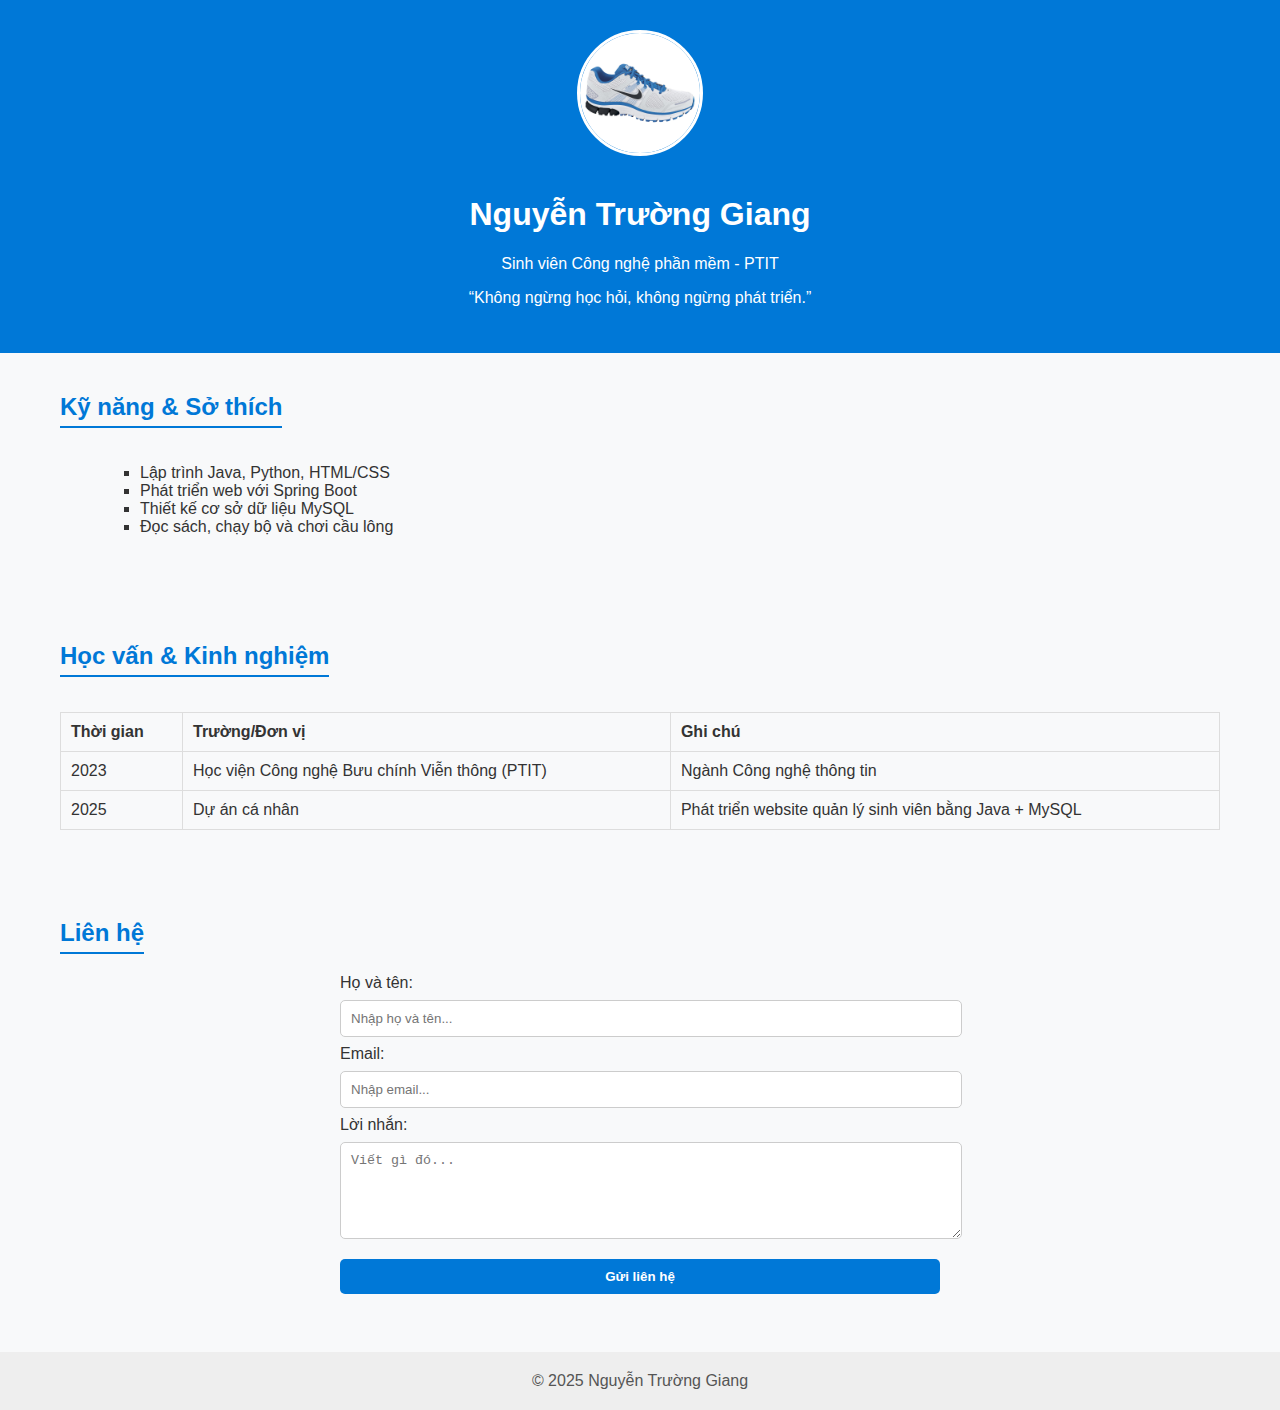
<file: Project/TYP-FE/index.html>
<!DOCTYPE html>
<html lang="vi">
<head>
    <meta charset="UTF-8">
    <meta name="viewport" content="width=device-width, initial-scale=1.0">
    <title>Giới thiệu cá nhân - Nguyễn Trường Giang</title>
    <style>
        body {
            font-family: Arial, sans-serif;
            margin: 0;
            background-color: #f8f9fa;
            color: #333;
        }

        header {
            background-color: #0078d7;
            color: white;
            text-align: center;
            padding: 30px 0;
        }

        header img {
            width: 120px;
            height: 120px;
            border-radius: 50%;
            border: 3px solid white;
            margin-bottom: 15px;
        }

        section {
            padding: 20px 60px;
            margin-bottom: 30px;
        }

        h2 {
            color: #0078d7;
            border-bottom: 2px solid #0078d7;
            display: inline-block;
            padding-bottom: 5px;
        }

        ul {
            list-style-type: square;
            margin-left: 40px;
        }

        table {
            width: 100%;
            border-collapse: collapse;
            margin-top: 15px;
        }

        table, th, td {
            border: 1px solid #ddd;
        }

        th, td {
            padding: 10px;
            text-align: left;
        }

        form {
            max-width: 600px;
            margin: 0 auto;
        }

        input, textarea, button {
            width: 100%;
            padding: 10px;
            margin: 8px 0;
            border-radius: 5px;
            border: 1px solid #ccc;
        }

        button {
            background-color: #0078d7;
            color: white;
            font-weight: bold;
            border: none;
            cursor: pointer;
        }

        button:hover {
            background-color: #005fa3;
        }

        footer {
            text-align: center;
            padding: 20px;
            background-color: #eee;
            color: #555;
        }
    </style>
</head>
<body>

    <header>
        <img src="SHO1.jpg" alt="Ảnh đại diện">
        <h1>Nguyễn Trường Giang</h1>
        <p>Sinh viên Công nghệ phần mềm - PTIT</p>
        <p>“Không ngừng học hỏi, không ngừng phát triển.”</p>
    </header>

    <section id="skills">
        <h2>Kỹ năng & Sở thích</h2>
        <ul>
            <li>Lập trình Java, Python, HTML/CSS</li>
            <li>Phát triển web với Spring Boot</li>
            <li>Thiết kế cơ sở dữ liệu MySQL</li>
            <li>Đọc sách, chạy bộ và chơi cầu lông</li>
        </ul>
    </section>

    <section id="education">
        <h2>Học vấn & Kinh nghiệm</h2>
        <table>
            <tr>
                <th>Thời gian</th>
                <th>Trường/Đơn vị</th>
                <th>Ghi chú</th>
            </tr>
            <tr>
                <td>2023</td>
                <td>Học viện Công nghệ Bưu chính Viễn thông (PTIT)</td>
                <td>Ngành Công nghệ thông tin</td>
            </tr>
            <tr>
                <td>2025</td>
                <td>Dự án cá nhân</td>
                <td>Phát triển website quản lý sinh viên bằng Java + MySQL</td>
            </tr>
        </table>
    </section>

    <section id="contact">
        <h2>Liên hệ</h2>
        <form action="#" method="post">
            <label for="name">Họ và tên:</label>
            <input type="text" id="name" name="name" placeholder="Nhập họ và tên..." required>

            <label for="email">Email:</label>
            <input type="email" id="email" name="email" placeholder="Nhập email..." required>

            <label for="message">Lời nhắn:</label>
            <textarea id="message" name="message" rows="5" placeholder="Viết gì đó..." required></textarea>

            <button type="submit">Gửi liên hệ</button>
        </form>
    </section>

    <footer>
        © 2025 Nguyễn Trường Giang
    </footer>

</body>
</html>
</file>
